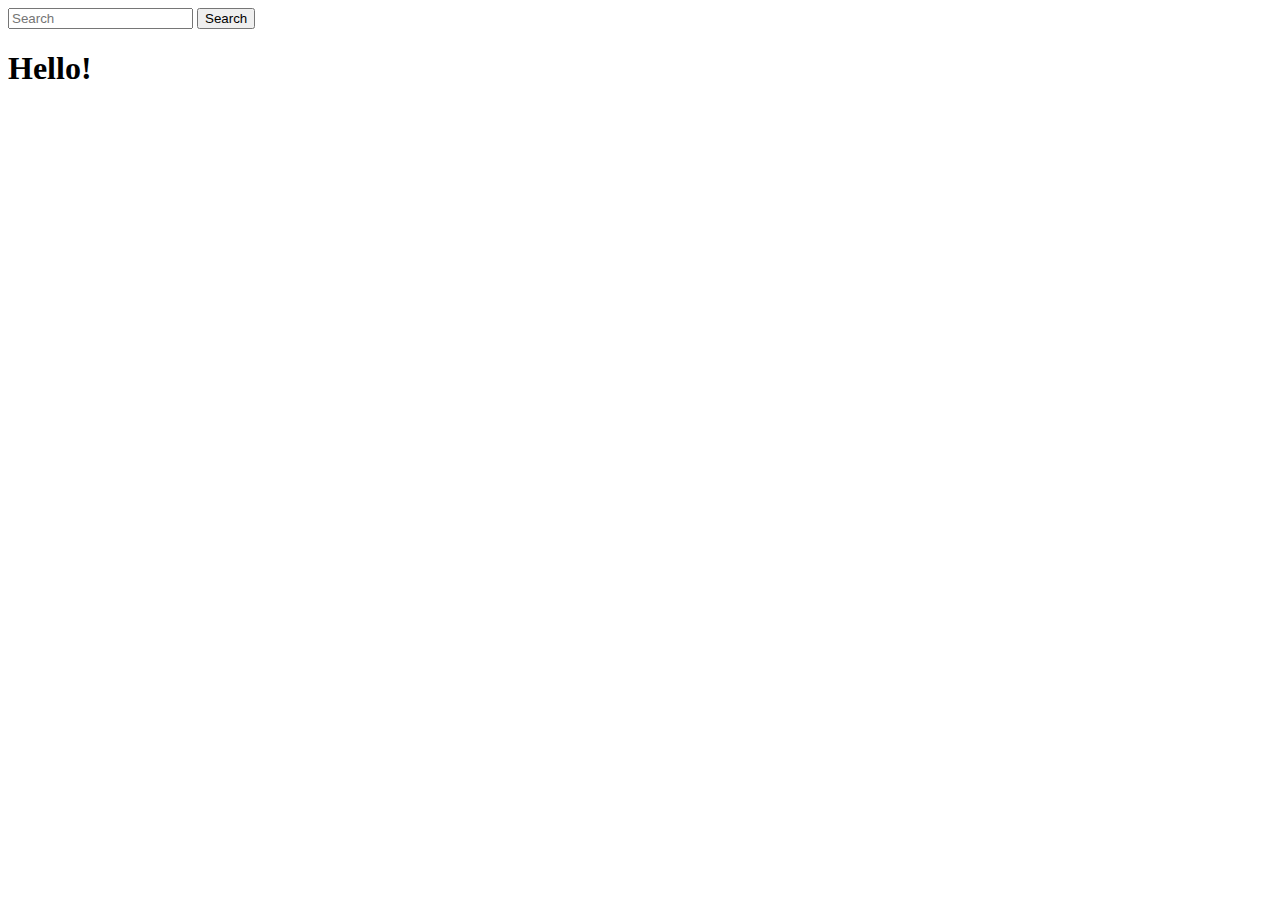
<file: index.html>
<!DOCTYPE html>
<html lang="en">
<head>
    
    <link rel="stylesheet" href="https://stackpath.bootstrapcdn.com/bootstrap/4.5.0/css/bootstrap.min.css" integrity="sha384-9aIt2nRpC12Uk9gS9baDl411NQApFmC26EwAOH8WgZl5MYYxFfc+NcPb1dKGj7Sk" crossorigin="anonymous" />
    
    
    <title>Document</title>
    

</head>
<body>
    
        <input class="form-control mr-sm-2" type="search" placeholder="Search">  
        <button class="btn btn-outline-success my-2 my-sm-0" id="searchGif" type="submit" onclick="getData()"> Search </button>
        
    
    <h1>Hello!</h1>
    <script src="scripts/script1.js"></script>
    <script src="https://code.jquery.com/jquery-3.5.1.slim.min.js" integrity="sha384-DfXdz2htPH0lsSSs5nCTpuj/zy4C+OGpamoFVy38MVBnE+IbbVYUew+OrCXaRkfj" crossorigin="anonymous"></script>
    <script src="https://cdn.jsdelivr.net/npm/popper.js@1.16.0/dist/umd/popper.min.js" integrity="sha384-Q6E9RHvbIyZFJoft+2mJbHaEWldlvI9IOYy5n3zV9zzTtmI3UksdQRVvoxMfooAo" crossorigin="anonymous"></script>
    <script src="https://stackpath.bootstrapcdn.com/bootstrap/4.5.0/js/bootstrap.min.js" integrity="sha384-OgVRvuATP1z7JjHLkuOU7Xw704+h835Lr+6QL9UvYjZE3Ipu6Tp75j7Bh/kR0JKI" crossorigin="anonymous"></script>  
    
</body>
</html>
</file>
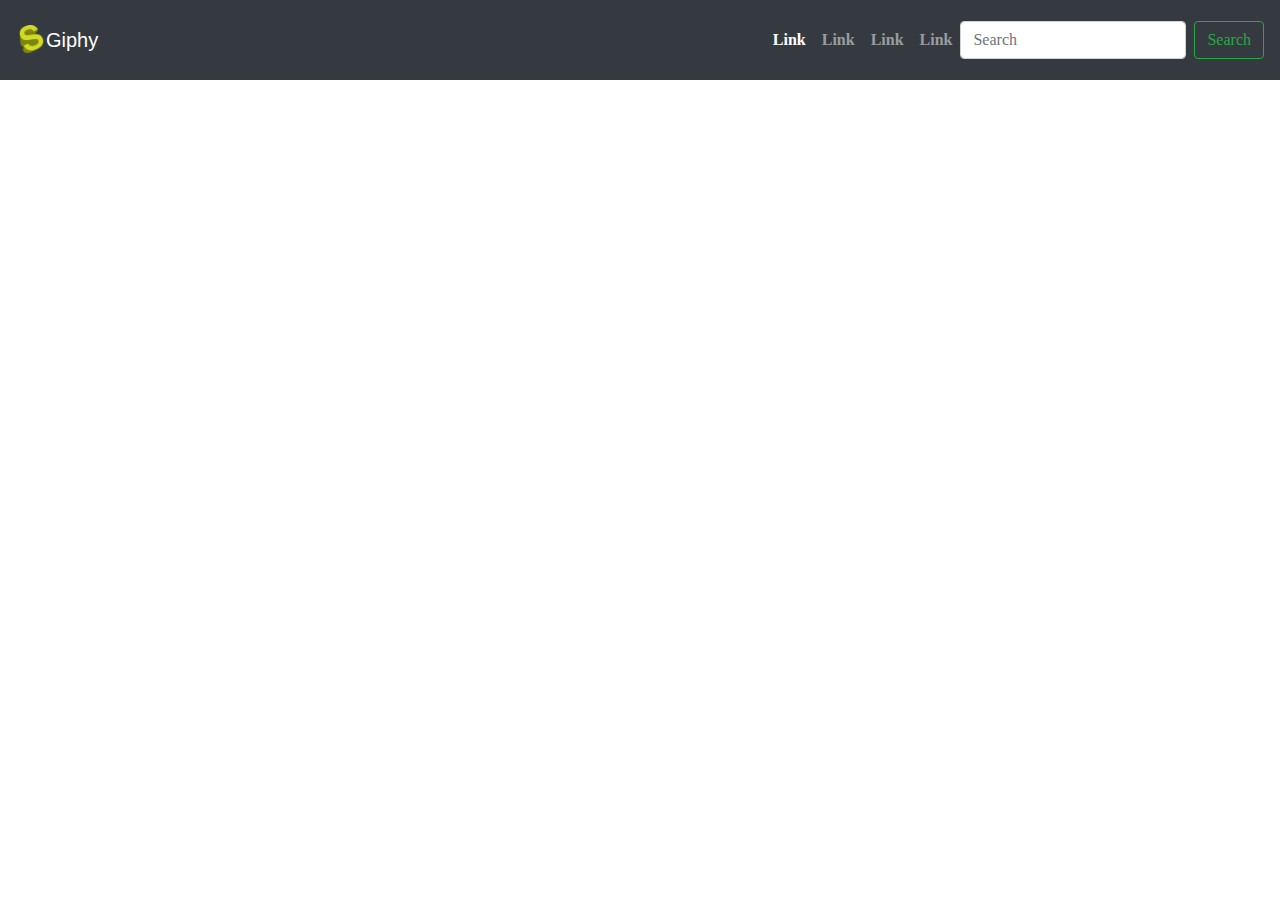
<file: indextest.html>
<!DOCTYPE html>
<html lang="en">
<head>
    <meta charset="UTF-8" />
    <meta http-equiv="X-UA-Compatible" content="IE=edge" />
    <meta name="viewport" content="width=device-width, initial-scale=1.0" />
    <link rel="stylesheet" href="https://maxcdn.bootstrapcdn.com/bootstrap/4.5.0/css/bootstrap.min.css">
    <link rel="stylesheet" href="css/style.min.css" />
    <link rel="stylesheet" href="styles/responsive.css" />
    
   <title>Giphy Page</title>
    

</head>
<body>
    <nav class="navbar navbar-expand-sm bg-dark navbar-dark fixed-top">  
        <a class="navbar-brand" href="#"><img src="img/S-icon.png" width="30" height="30" id="logo" class="d-inline-block align-top" alt="">Giphy</a>
        <!--<button class="navbar-toggler navbar-toggler-right custom-toggler" type="button" data-toggle="collapse" data-target="#collapsingNavbar4">
          <span class="navbar-toggler-icon"></span>
      </button>-->
      <div id="collapsingNavbar4">
        <ul class="navbar-nav">   
          <li class="nav-item active"><a class="nav-link" href="#">Link</a></li> 
          <li class="nav-item"><a class="nav-link" href="#">Link</a></li> 
          <li class="nav-item"><a class="nav-link" href="#">Link</a></li>
          <li class="nav-item"><a class="nav-link" href="#">Link</a></li>
          <li class="search active">  
          </li>
          
          <form class="form-inline">
            <input id="search" class="form-control mr-sm-2" type="text" placeholder="Search" value="">
            <button class="btn btn-outline-success my-2 my-sm-0" id="searchgifs" type="submit">Search</button>
          </form>
          
         
        </ul> 
      </nav> 
    </div>
    </div>
    </div>
    <h1>Maine Coon</h1>
    <!--<div class="container" id="img">
      <div class="grid">
        <div class="cell">
          <img src="https://media3.giphy.com/media/hRPoV9O14t3vW/giphy.gif"  class="responsive-image" />
        </div>
        <div class="cell">
          <img src="https://media1.giphy.com/media/GBbkH7cJiVu9y/giphy.gif" class="responsive-image" />
        </div>
        <div class="cell">
          <img src="https://media1.giphy.com/media/HXpzpXB5syQGQ/giphy.gif" class="responsive-image" />
        </div>
        <div class="cell">
          <img src="https://media0.giphy.com/media/X9Y9qYPUp1VMQ/giphy.gif" class="responsive-image" />
        </div>
        <div class="cell">
          <img src="https://media0.giphy.com/media/uuocoePH1mkVy/giphy.gif" class="responsive-image" />
        </div>
        <div class="cell">
          <img src="https://media0.giphy.com/media/4ml290TZ35zOM/giphy.gif" class="responsive-image" />
        </div>
        <div class="cell">
          <img src="https://media1.giphy.com/media/8O6EY0lahfInC/giphy.gif" class="responsive-image" />
        </div>
        <div class="cell">
          <img src="https://media3.giphy.com/media/A7GowSMfBhq6Y/giphy.gif" class="responsive-image" />
        </div>
        <div class="cell">
          <img src="https://media1.giphy.com/media/dQxSeXsXtf2Lu/giphy.gif" class="responsive-image" />
        </div>
        <div class="cell">
          <img src="https://media1.giphy.com/media/PzrPi0UVzgYHm/giphy.gif" class="responsive-image" />
        </div>
        <div class="cell">
          <img src="https://media3.giphy.com/media/oSjo0hqDMiDAs/giphy.gif" class="responsive-image" />
          </div>
        </div>
      </div>
    </div>-->
    <script src="https://code.jquery.com/jquery-3.4.1.min.js"></script>
    <script src="https://ajax.googleapis.com/ajax/libs/jquery/3.5.1/jquery.min.js"></script>
    <script src="https://cdn.jsdelivr.net/npm/popper.js@1.16.0/dist/umd/popper.min.js" integrity="sha384-Q6E9RHvbIyZFJoft+2mJbHaEWldlvI9IOYy5n3zV9zzTtmI3UksdQRVvoxMfooAo" crossorigin="anonymous"></script>
    <script src="https://stackpath.bootstrapcdn.com/bootstrap/4.5.0/js/bootstrap.min.js" integrity="sha384-OgVRvuATP1z7JjHLkuOU7Xw704+h835Lr+6QL9UvYjZE3Ipu6Tp75j7Bh/kR0JKI" crossorigin="anonymous"></script>   
    <!--<script src="scripts/script1.js"></script>-->
    
</body>
</html>
</file>
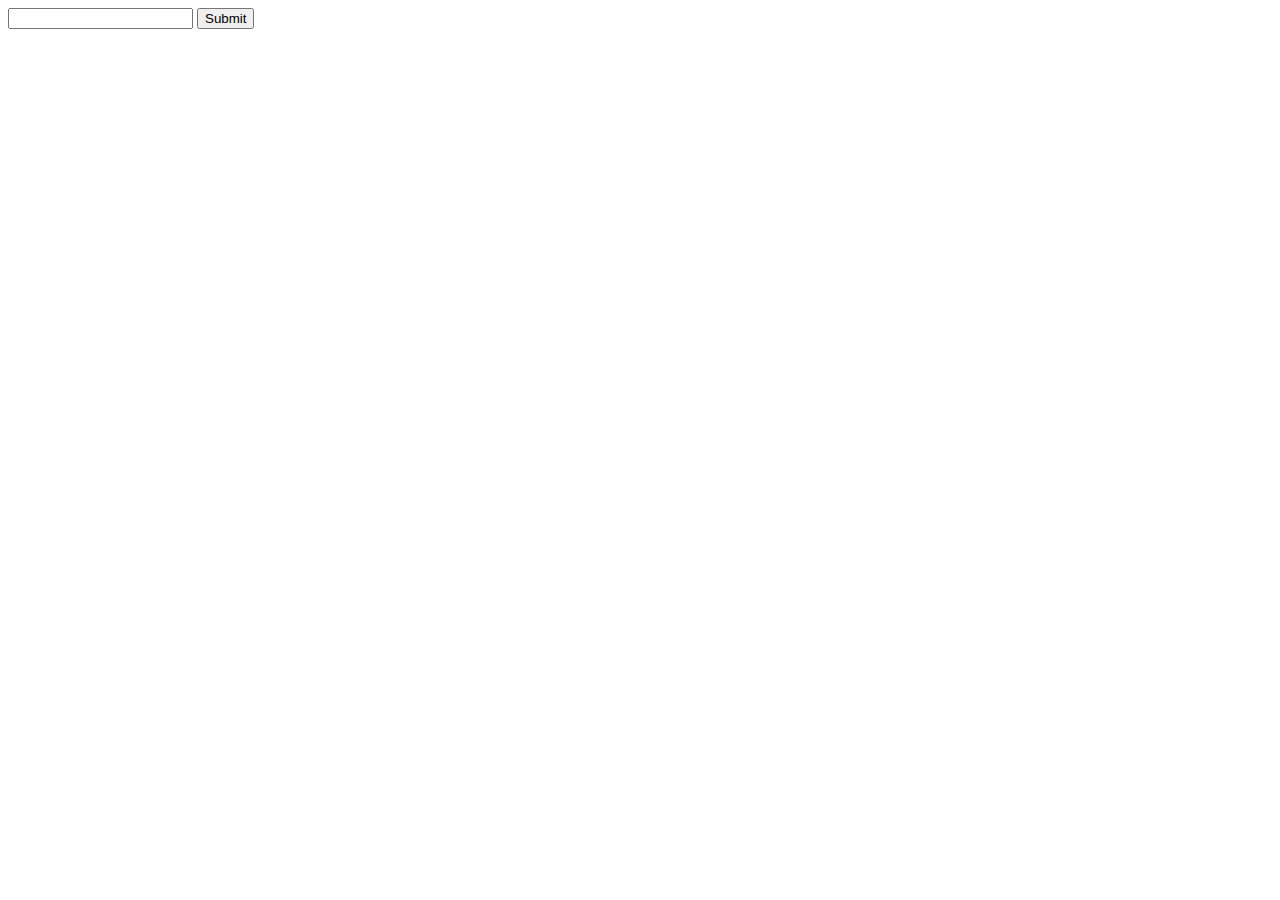
<file: testing.html>
<!DOCTYPE html>
<html lang="en">
<head>
    <meta charset="UTF-8">
    <meta name="viewport" content="width=device-width, initial-scale=1.0">
    <script src="https://ajax.googleapis.com/ajax/libs/jquery/3.5.1/jquery.min.js"></script>
</head>
<body>

    <input id="search" type="search" />
    <button id="submit">Submit</button>
    <!--<img src="https://media3.giphy.com/media/hRPoV9O14t3vW/giphy.gif" />
    <img src="https://media1.giphy.com/media/GBbkH7cJiVu9y/giphy.gif" />
    <img src="https://media1.giphy.com/media/HXpzpXB5syQGQ/giphy.gif" />
    <img src="https://media0.giphy.com/media/X9Y9qYPUp1VMQ/giphy.gif" />
    <img src="https://media0.giphy.com/media/uuocoePH1mkVy/giphy.gif" />
    <img src="https://media0.giphy.com/media/4ml290TZ35zOM/giphy.gif" />
    <img src="https://media1.giphy.com/media/8O6EY0lahfInC/giphy.gif" />
    <img src="https://media3.giphy.com/media/A7GowSMfBhq6Y/giphy.gif" />
    <img src="https://media1.giphy.com/media/dQxSeXsXtf2Lu/giphy.gif" />
    <img src="https://media1.giphy.com/media/PzrPi0UVzgYHm/giphy.gif" />
    -->
<script>
    $(document).ready(()=>{ /*Detect submit*/ 

$("#submit").click(()=>{
    let userInput = $("#search").val() /*Input id for search*/
    alert(userInput) /*Replaces 'alert!' with userInput*/
})
$.ajax({
    url:'http://api.giphy.com/v1/gifs/search?q=maine-coon&api_key=lmkpW3GGTV7iiw3UXzPZqvqSrWIq3s5G'
})
.done((res)=>{  
    let gifs = res.Search;
    $.each(gifs, (i, e)=>{
        let media = e.url;
        console.log("url" ,media)
        $("body").append('<img src="${media}" alt="url media" />')
    })

})

})
</script>
</body>
</html>
</file>
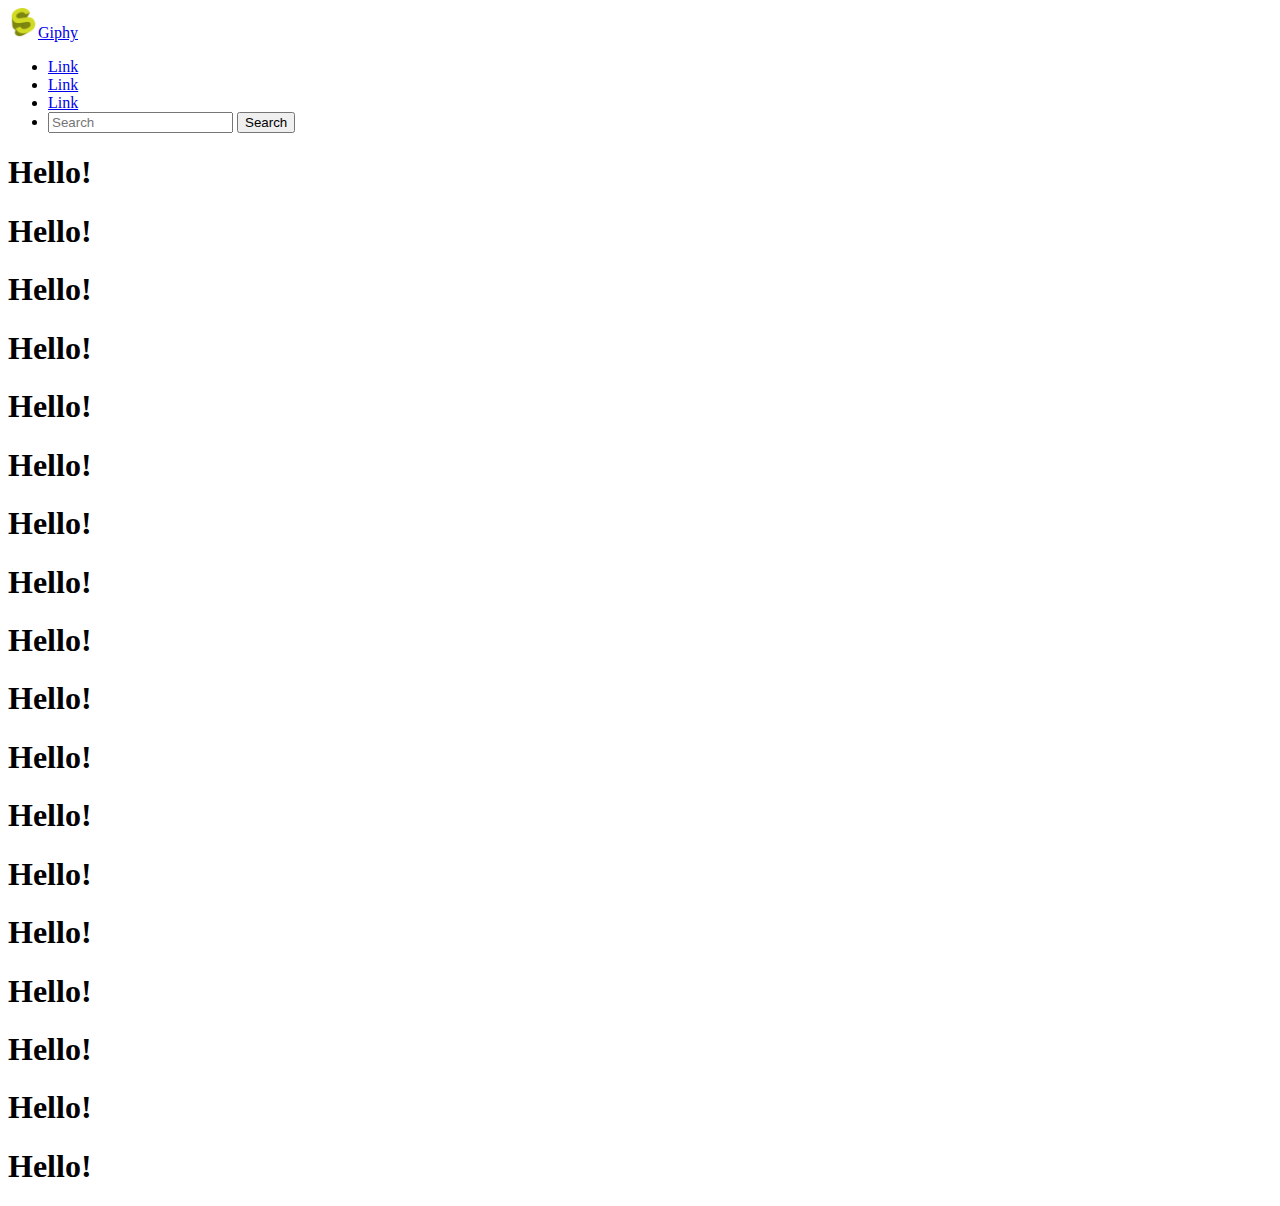
<file: testing2.html>
<!DOCTYPE html>
<html lang="en">
<head>
    <meta charset="UTF-8" />
    <meta http-equiv="X-UA-Compatible" content="IE=edge" />
    <meta name="viewport" content="width=device-width, initial-scale=1.0" />
    <link rel="stylesheet" href="https://stackpath.bootstrapcdn.com/bootstrap/4.5.0/css/bootstrap.min.css" integrity="sha384-9aIt2nRpC12Uk9gS9baDl411NQApFmC26EwAOH8WgZl5MYYxFfc+NcPb1dKGj7Sk" crossorigin="anonymous" />
    <link rel="stylesheet" href="styles/responsive2.css" media="screen and (max-width: 900px)" />
    
    <title>Navbar Test</title>
    

</head>
<body>
<div class="container">
  <nav class="navbar navbar-expand-sm bg-dark navbar-dark fixed-top">  
    <a class="navbar-brand" href="#"><img src="img/S-icon.png" width="30" height="30" id="logo" class="d-inline-block align-top" alt="">Giphy</a>
    <!--<button class="navbar-toggler navbar-toggler-right custom-toggler" type="button" data-toggle="collapse" data-target="#collapsingNavbar4">
      <span class="navbar-toggler-icon"></span>
  </button>-->
  <div id="collapsingNavbar4"> <!--<div class="navbar-collapse collapse>--> 
    <ul class="navbar-nav">   
      <li class="nav-item active"><a class="nav-link" href="#">Link</a></li> 
      <li class="nav-item"><a class="nav-link" href="#">Link</a></li> 
      <li class="nav-item"><a class="nav-link" href="#">Link</a></li>  
      <li class="search active">  
        <form class="form-inline">
        <input class="form-control mr-sm-2" type="search" placeholder="Search">  
        <button class="btn btn-outline-success my-2 my-sm-0" type="submit">Search</button>
      </form>
      </li> 
     
    </ul> 
  </nav> 
</div>
</div>
</div>


      <h1>Hello!</h1>
      <h1>Hello!</h1>
      <h1>Hello!</h1>
      <h1>Hello!</h1>
      <h1>Hello!</h1>
      <h1>Hello!</h1>
      <h1>Hello!</h1>
      <h1>Hello!</h1>
      <h1>Hello!</h1>
      <h1>Hello!</h1>
      <h1>Hello!</h1>
      <h1>Hello!</h1>
      <h1>Hello!</h1>
      <h1>Hello!</h1>
      <h1>Hello!</h1>
      <h1>Hello!</h1>
      <h1>Hello!</h1>
      <h1>Hello!</h1>
    <script src="https://code.jquery.com/jquery-3.5.1.slim.min.js" integrity="sha384-DfXdz2htPH0lsSSs5nCTpuj/zy4C+OGpamoFVy38MVBnE+IbbVYUew+OrCXaRkfj" crossorigin="anonymous"></script>
    <script src="https://cdn.jsdelivr.net/npm/popper.js@1.16.0/dist/umd/popper.min.js" integrity="sha384-Q6E9RHvbIyZFJoft+2mJbHaEWldlvI9IOYy5n3zV9zzTtmI3UksdQRVvoxMfooAo" crossorigin="anonymous"></script>
    <script src="https://stackpath.bootstrapcdn.com/bootstrap/4.5.0/js/bootstrap.min.js" integrity="sha384-OgVRvuATP1z7JjHLkuOU7Xw704+h835Lr+6QL9UvYjZE3Ipu6Tp75j7Bh/kR0JKI" crossorigin="anonymous"></script>  
    
</body>
</html>
</file>
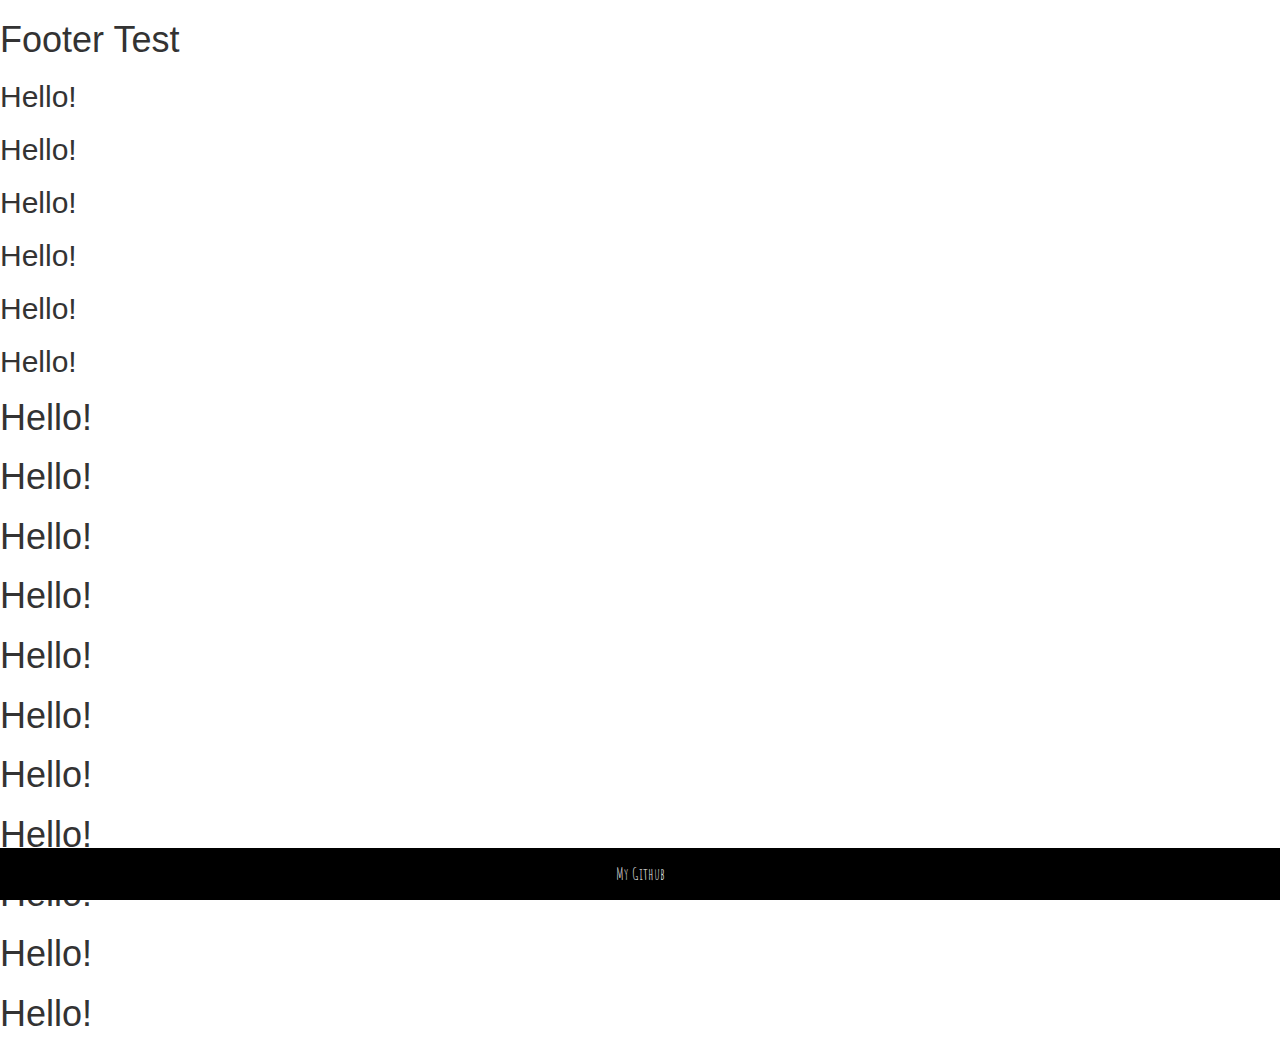
<file: testing4.html>
<!DOCTYPE html>
<html lang="en">
<head>
  <meta http-equiv="X-UA-Compatible" content="IE=edge">
  <meta name="viewport" content="width=device-width, initial-scale=1">
  <link rel="stylesheet" href="https://www.w3schools.com/w3css/4/w3.css">
  <link rel="stylesheet" href="https://fonts.googleapis.com/css?family=Amatic+SC">
  <link rel="stylesheet" href="https://maxcdn.bootstrapcdn.com/bootstrap/3.4.1/css/bootstrap.min.css" />
  <link rel="stylesheet" href="styles/responsive4.css" />
  <link rel="stylesheet" href="styles/style4.css" />
  <title>Footer Test</title>
</head>
<body>
<h1>Footer Test</h1>
      <h2>Hello!</h2>
      <h2>Hello!</h2>
      <h2>Hello!</h2>
      <h2>Hello!</h2>
      <h2>Hello!</h2>
      <h2>Hello!</h2>
      <h1>Hello!</h1>
      <h1>Hello!</h1>
      <h1>Hello!</h1>
      <h1>Hello!</h1>
      <h1>Hello!</h1>
      <h1>Hello!</h1>
      <h1>Hello!</h1>
      <h1>Hello!</h1>
      <h1>Hello!</h1>
      <h1>Hello!</h1>
      <h1>Hello!</h1>

<div class="footer">
  <footer class= "w3-black w3-bottom">
  <a href="https://github.com/Irooos?tab=repositories">My Github</a>
  <a href="javascript:void(0);" class="icon" onclick="myFunction()">&#9776;</a>
  </footer>
</div>

<!--<div class="container">
  <footer class="w3-center w3-black">
    <a href="https://github.com/Irooos?tab=repositories" id="myFooter" title="My Github" target="_blank" class="w3-hover-text-green">My Github</a>
  </footer>
</div>-->
  <script src="scripts/script4.js"></script>
  <script src="https://ajax.googleapis.com/ajax/libs/jquery/3.5.1/jquery.min.js"></script>
  <script src="https://maxcdn.bootstrapcdn.com/bootstrap/3.4.1/js/bootstrap.min.js"></script>
</body>
</html>
</file>
<file: styles/responsive.css>
@font-face {
    font-family: 'Modak', cursive;
    src: url (Modak-Regular_ttf)
}

div {
    font-family: 'Modak', cursive;
    font-weight: bold;  
}

.navbar { 
  padding-top: 20px;
  padding-bottom: 20px;      
}

.navbar-brand {
  flex: 1;
}

#logo {
  width: 30px;
  height: 30px; 
  display: flex;  
}
  
.container {  
  display: flex;  
}
    
.search {  
  flex: 1;  
}

.btn {
  flex: 1; 
}

.container > li {  
  flex: 1;  
}

  /*Media*/

@media all and (max-width: 400px) {
  .container {  
    flex-direction: column;  
  }    
  .container > li {  
    flex-basis: 100%;  
  }  
  .search {  
    order: 1;     
  }  
  .btn {
    order: 1;
    flex-direction: column;   
  }
}

@media all and (max-width: 600px) {  
  .container {  
    flex-direction: column;  
  }  
  .container > li {  
    flex-basis: 50%;  
  }
  .search {  
    order: 1;    
  }
  .btn {
    order: 1;
    flex-direction: column;  
  }
}

@media all and (max-width: 1200px) {
  .container {
    flex-direction: column;
  }
  .container > li {
    flex-basis: 100%;
  }
  .search {  
    order: 1;       
}
  .btn {
    order: 1;
      flex-direction: column;   
  } 
}
</file>
<file: styles/responsive2.css>
@font-face {
  font-family: 'Modak', cursive;
  src: url (Modak-Regular_ttf)
}
div {
  font-family: 'Modak', cursive;
  font-weight: bold; 
}
.navbar {
    padding-top: 20px;
    padding-bottom: 20px; 
    
}
.navbar-brand {
  flex: 1;
}

#logo {
    width: 30px;
    height: 30px; 
    display: flex;  
}
.container {  
    display: flex;  
  }
.search {  
    flex: 1;  
  }
  .btn {
    flex: 1;
    
  }
.container > li {  
    flex: 1;  
  }

@media all and (max-width: 1000px) {
    .container {
      flex-direction: column;
    }
    .container > li {
      flex-basis: 50%;
    }
    .search {  
      order: 1;       
    }
    .btn {
      order: 1;
      flex-direction: column;  
    }
  }

@media all and (max-width: 600px) {  
    .container {  
      flex-direction: column;  
    }  
    .container > li {  
      flex-basis: 50%;  
    }
    .search {  
      order: 1;    
    }
    .btn {
      order: 1;
      flex-direction: column;  
    }
  }
@media all and (max-width: 400px) {  
    .container > li {  
      flex-basis: 100%;  
    }  
    .search {  
      order: 1;     
    }  
    .btn {
      order: 1;
      flex-direction: column;   
    }
  }
</file>
<file: styles/responsive4.css>
.footer {
    
    overflow: hidden;
    position: fixed;
    padding-top: 20px;
    bottom: 0;
    width: 100%;
  }
  
  
  /* Style the links inside the navigation bar */
  .footer a {
    display: block;
    color: #f2f2f2;
    text-align: center;
    padding: 14px 16px;
    text-decoration: none;
    font-size: 17px;
  }
  
  /* Change the color of links on hover */
  .footer a:hover {
    background-color: #ddd;
    color: black;
  }
  
  /* Add a green background color to the active link */
  .footer a.active {
    background-color: #4CAF50;
    color: white;
  }
  
  /* Hide the link that should open and close the navbar on small screens */
  .footer .icon {
    display: none;
  }
/* When the screen is less than 600 pixels wide, hide all links, except for the first one ("Home"). Show the link that contains should open and close the navbar (.icon) */
@media screen and (max-width: 600px) {
    .footer a:not(:first-child) {display: none;}
    .footer a.icon {
      float: right;
      display: block;
    }
  }
  
  /* The "responsive" class is added to the navbar with JavaScript when the user clicks on the icon. This class makes the navbar look good on small screens (display the links vertically instead of horizontally) */
  @media screen and (max-width: 600px) {
    .footer.responsive a.icon {
      position: absolute;
      right: 0;
      bottom: 0;
    }
    .footer.responsive a {
      float: none;
      display: block;
      text-align: left;
    }
  }



/*.footer {
    
    padding-top: 0px;
    padding-bottom: 0px; 
}
.container {  
    display: flex;  
  }
@media all and (max-width: 600px) {  
    .container {  
      flex-wrap: wrap;  
    }  
    .container > li {  
      flex-basis: 50%;  
    }
  
  }
@media all and (max-width: 400px) {  
    .container > li {  
      flex-basis: 100%;  
    }  
    .search {  
      order: 1;  
    }  
    
  }*/
</file>
<file: styles/style4.css>
.footer {
    font-size:18px!important;
    font-family: "Amatic SC", sans-serif!important;
    font-weight:normal;
    color:purple;
}
</file>
<file: css/style.min.css>
div { font-family: "Modak", cursive; /*background-color: $primary-color;*/ }

/*$base-color: #2F4F4F;
.body {
    background-color: $base-color!important;
}*/
/*# sourceMappingURL=style.min.css.map */
</file>
